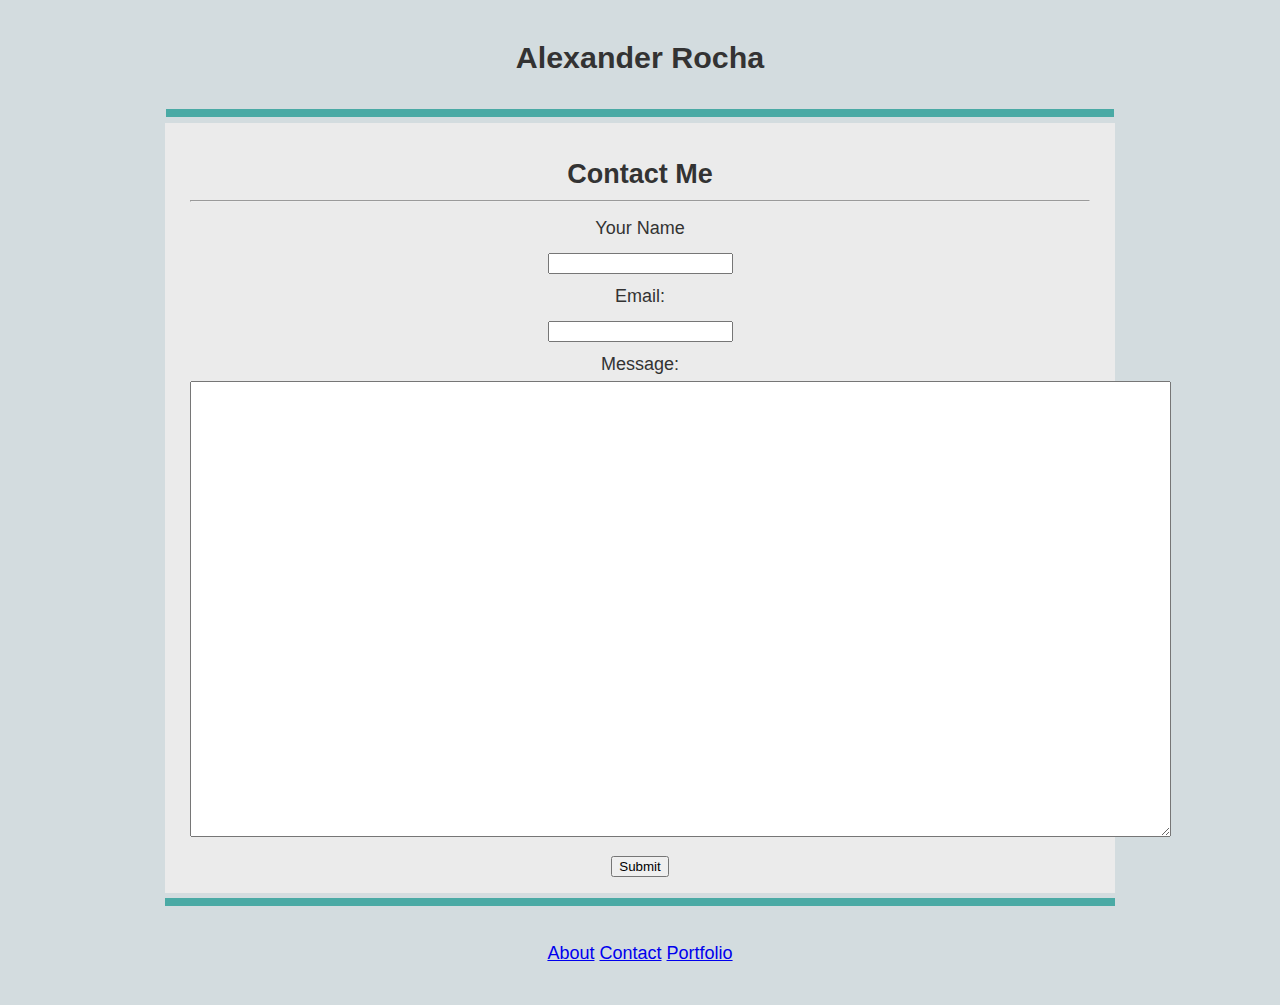
<file: contact.html>
<!DOCTYPE html>
<html lang="en">

<head>
    <meta charset="UTF-8">
    <meta name="viewport" content= "width-device-width, initial-scale=1">
    <title>Contact Me</title>
    <link rel="stylesheet" href="assets\css\style.css">
</head>

<body>
    <header>
        <h3>Alexander Rocha</h3>
    </header>
    
    <div class="contact">

        <h2>Contact Me</h2>
        
        <hr>

    <form action="maito:Rocha8524@gmail.com" method="post" enctype="text/plain">
        <label>Your Name</label><br>
        <input type="text" name="value"><br>
        <label>Email:</label><br>
        <input type="email" name="value"><br>
        <label>Message:</label><br>
        <textarea name="name" rows="30" cols="120"></textarea><br>
        <input type="submit" name="value">
    </form>

    </div>

    <footer>
        <a id="about" href="index.html">About</a>
        <a id="contact" href="contact.html">Contact</a>
        <a id="portfolio" href="portfolio.html">Portfolio</a>
    </footer>

</body>

</html>
</file>
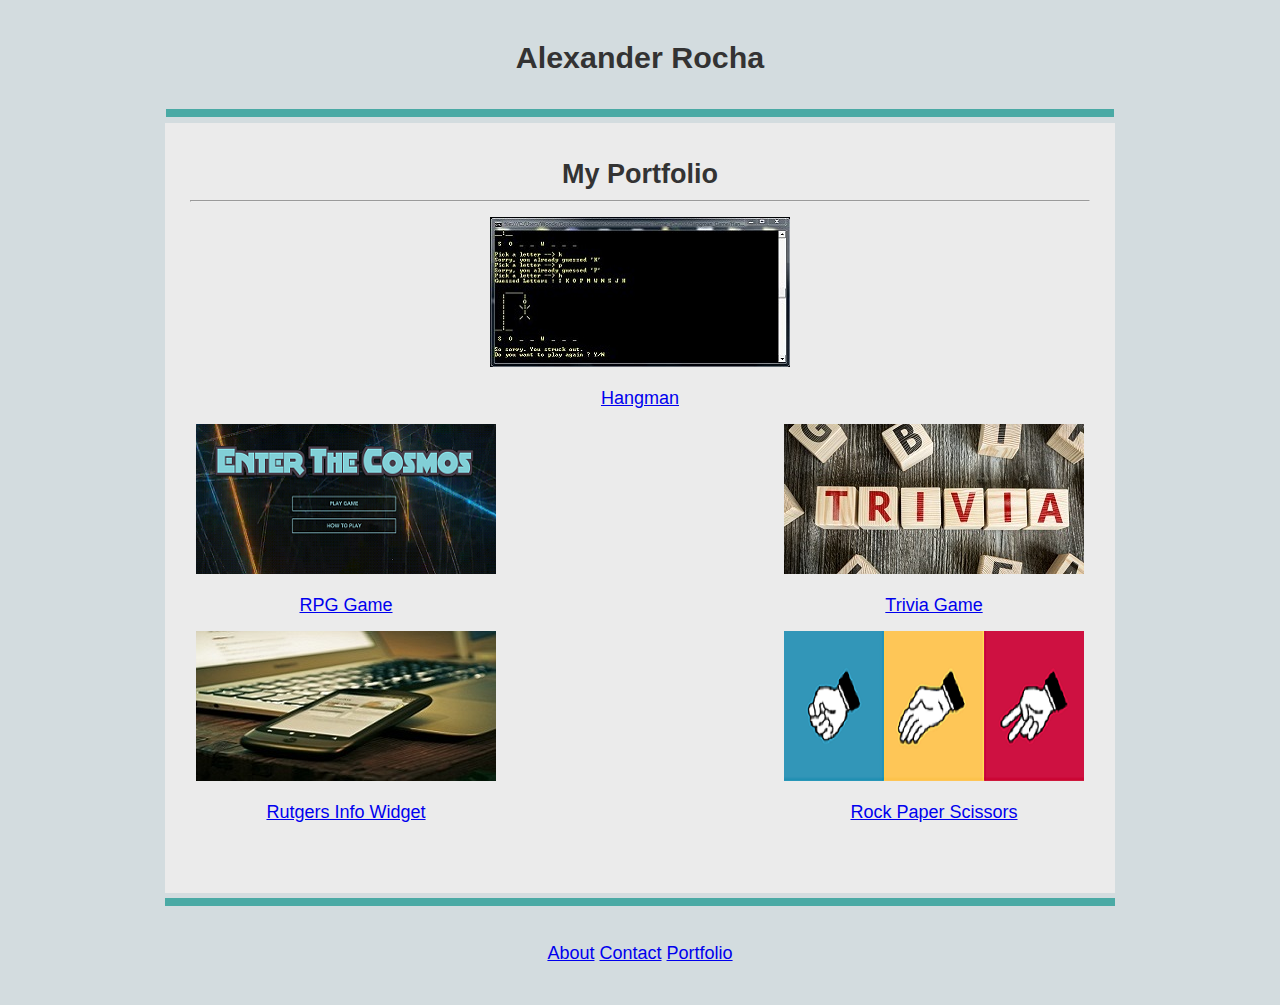
<file: portfolio.html>
<!Doctype html>
<html lang="en-us">

<head>
    <meta charset="UTF-8">
    <meta name="viewport" content= "width-device-width, initial-scale=1">
    <title>Portfolio</title>
    <link rel="stylesheet" href="assets\css\style.css">
</head>


<body>
    <Header>
        <h3>Alexander Rocha</h3>
    </Header>
        
    <div class="portfolio">

        <h2>My Portfolio</h2>

        <hr>

        <div id="pics-block">
            <div class="hangman">
                <img src="assets/images/hangman.png" alt="Hang">
                <a href="#"><div class="portfolio_pic_text_block">Hangman</div></a>
            </div>

            <div class="rpg">
                <img src="assets/images/rpg game.png" alt="RPG">
                <a href="#"><div class="portfolio_pic_text_block">RPG Game</div></a>
            </div>

            <div class="trivia">
                <img src="assets/images/trivia.png" alt="Trivia">
                <a href="#"><div class="portfolio_pic_text_block">Trivia Game</div></a>
            </div>

            <div class="widget">
                <img src="assets/images/widget.png" alt="Widget">
                <a href="#"><div class="portfolio_pic_text_block">Rutgers Info Widget</div></a>
            </div>

            <div class="rps">
                <img src="assets/images/rps.png" alt="RPS">
                <a href="#"><div class="portfolio_pic_text_block">Rock Paper Scissors</div></a>
            </div>
        </div>
    </div>

</body>

<footer>
    <a id="about" href="index.html">About</a>
    <a id="contact" href="contact.html">Contact</a>
    <a id="portfolio" href="portfolio.html">Portfolio</a>
</footer>

</html>
</file>
